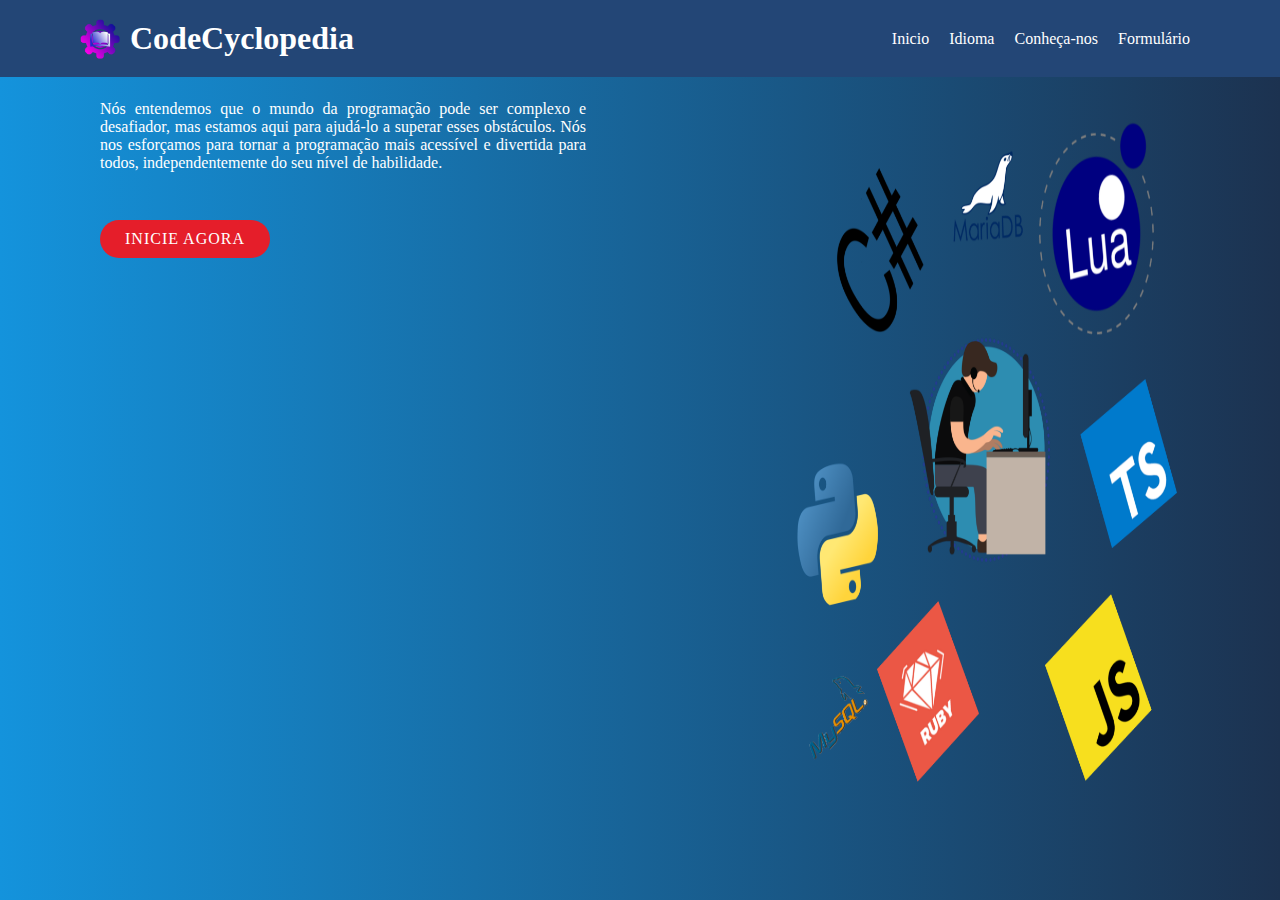
<file: index.html>
<!DOCTYPE html>
<html lang="pt-br">
<head>
    <meta charset="UTF-8">
    <meta http-equiv="X-UA-Compatible" content="IE=edge">
    <meta name="viewport" content="width=device-width, initial-scale=1.0">

    <link rel="stylesheet" href="pagStyle/style.css">
    <link rel="shortcut icon" href="IMG/Logo_color_recortado.png" type="image/x-icon">
    <title>Bem-Vindo</title>

</head>
<body>
    <section>
        <header>
            <img src="IMG/Logo_color_recortado.png" alt="logo" class="logo">
            <h1>CodeCyclopedia</h1>
        
            <input type="checkbox" id="checkbox" class="checkbox">
            <label for="checkbox" class="checkbox-img">
                <img class="bnt" src="IMG/pngegg.png" alt="bnt-img">
            </label>
        
            <nav class="navegation">
                <ul>
                    <li><a href="">Inicio</a></li>
                    <li><a href="">Idioma</a></li>
                    <li><a href="">Conheça-nos</a></li>
                    <li><a href="PagFormulario/formulario.php">Formulário</a></li>
                </ul>
            </nav>
        </header>

        <div class="content">
            <div class="text">
                <p> Nós entendemos que o mundo da programação pode ser complexo e desafiador, mas estamos aqui para ajudá-lo a superar esses obstáculos. Nós nos esforçamos para tornar a programação mais acessível e divertida para todos, independentemente do seu nível de habilidade.</p>
                <a href="#">INICIE AGORA</a>
            </div>
        </div>

         <img src="IMG/Polish_20230501_173144010.png" alt="foto" class="foto">

    </section>

</body>
</html>
</file>
<file: pagStyle/style.css>
*{
  padding: 0;
  margin: 0;
  box-sizing: border-box;
}

section{
  position: relative;
  width: 100%;
  min-height: 100vh;
  padding: 100px;
  display: flex;
  justify-content: space-between;
  background-image: linear-gradient(to right,rgb(20, 147, 220), rgb(28, 50, 80));
  overflow: hidden;
}

/* MENU COMPLETO*/
html, body {
  background-image: linear-gradient(to right,rgb(20, 147, 220), rgb(28, 50, 80));
  font-size: 100%;
}

header{
  background-color: rgb(35, 70, 118);;
  position: absolute;
  top: 0;
  left: 0;
  width: 100%;
  padding: 20px 80px;
  display: flex;
  align-items: center;
  justify-content: space-between;
  z-index: 1;
}

header .logo{
  z-index: 1;
  position: absolute;
  width: 40px;

}

h1{
  z-index: 1;
  padding-left: 50px;
  color: white;
}

/* MENU */
.bnt{
  width: 40px;
}
.checkbox-img{
  margin-top: 10px;
  margin-right: 15px;
  right: 0;
  z-index: 1;
  cursor: pointer;
  position: absolute;
  display: none;
}
.checkbox{
  display: none;
}
/* MENU */


ul{
  display: flex;
  position: relative;
}

li{
  list-style: none;
}

a{
  text-align: center;
  background-color: rgb(35, 70, 118);
  color: white;
  text-decoration: none;
  display: block;
  padding: 5px 10px;
  z-index: 3;
}

a:hover{
  color: aqua;
}

@media(max-width: 770px){

  header{
    padding: 20px 20px;
  }

  .checkbox-img{
    display: block;
  }

  nav{
    position: absolute;
    width: 100vw;
    height: 100%;
    left: 100vw;
    transition: all .5s;
  }

  ul{
    display: block;
    top: 67px;
  }

  a{
    border: 1px solid black;
    padding: 20px 0;
  }

  .checkbox:checked ~ nav{
    transform: translatex(-100vw);
  }
}
/* MENU COMPLETO*/

.content {
  position: relative;
  width: 45%;
  display: flex;
  justify-content: space-between;
}

.content .text {
  position: relative;
  margin-bottom: 2em;
  max-width: 100%;
}

.content .text p {
  color: #fff;
  text-align: justify;
}


.content .text a {
  display: inline-block;
  margin-top: 3em;
  padding: 10px 25px;
  background: #e51e2a;
  color: #fff;
  font-weight: 500;
  letter-spacing: 1px;
  text-decoration: none;
  border-radius: 40px;
  transition: 0.3s ease-in-out;
}

.foto {
  width: 100%;
  max-width: 25em;
}

@media (max-width: 820px) {
  .content {
    width: 100%; /* Modificado para ocupar toda a largura disponível */
   
  }
  
  .foto {
    position: absolute;
    top: 18em;
    max-width: 75%;
}
}

@media(max-width: 500px){
  .content {
    width: 100%; /* Modificado para ocupar toda a largura disponível */
   
  }
  section{
    padding-left: 85px;
    padding-right: 85px;
  }
  
  .foto {
    position: absolute;
    top: 19em;
    max-width: 75%;
}

  @media(max-width: 425px){
    section{
      padding-left: 55px;
      padding-right: 55px;
    }
    .foto {
      position: absolute;
      top: 22em;
      max-width: 75%;
  }
  @media (max-width: 340px){
    section{
      padding-left: 45px;
      padding-right: 45px;
    }
  }
}
}
</file>
